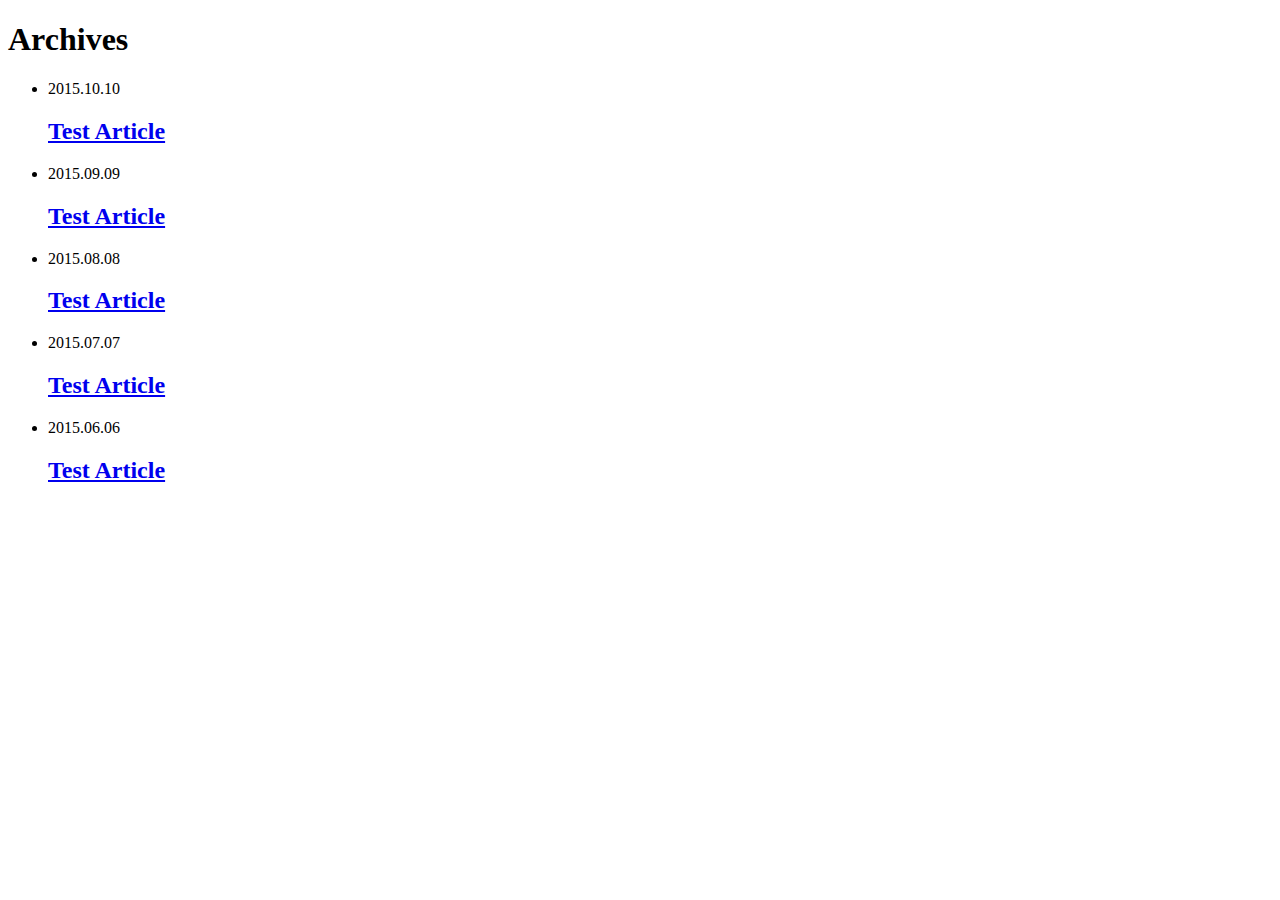
<file: index.html>
<!doctype html>
<html>
  <head>
    <meta charset="utf-8">
<meta name="viewport" content="width=device-width, initial-scale=1.0">
<title>Hugo Boilerplate 2 - Hugo Boilerplate 2</title>
<link rel="icon" href="https://opencheatsheets.com/favicon.png">
<link rel="shortcut icon" href="https://opencheatsheets.com/favicon.png">
<link rel="shortcut icon" href="https://opencheatsheets.com/favicon.svg" type="image/svg+xml" sizes="any">
<link rel="stylesheet" href="https://opencheatsheets.com/css/lib.min.css">
<link rel="stylesheet" href="https://opencheatsheets.com/css/app.min.css">
<link rel="alternate" href="https://opencheatsheets.com/index.xml" title="" type="application/rss+xml">
<meta property="og:type", content="article">
<meta property="og:url", content="https://opencheatsheets.com/">
<meta property="og:site_name", content="Hugo Boilerplate 2">
<meta property="og:title", content="Hugo Boilerplate 2">
<link rel="apple-touch-icon-precomposed" sizes="144x144" href="https://opencheatsheets.com/img/apple-touch-icon.png">
<link rel="apple-touch-icon-precomposed" sizes="114x114" href="https://opencheatsheets.com/img/apple-touch-icon.png">
<link rel="apple-touch-icon-precomposed" sizes="72x72" href="https://opencheatsheets.com/img/apple-touch-icon.png">
<link rel="apple-touch-icon-precomposed" href="https://opencheatsheets.com/img/apple-touch-icon.png">

  </head>
  <body>
    <header></header>

    <main>
      <h1>Archives</h1>
      <ul>
        
          <li>
            <date>2015.10.10</date>
            <h2><a href="/archives/test-article-10/">Test Article</a></h2>
          </li>
        
          <li>
            <date>2015.09.09</date>
            <h2><a href="/archives/test-article-9/">Test Article</a></h2>
          </li>
        
          <li>
            <date>2015.08.08</date>
            <h2><a href="/archives/test-article-8/">Test Article</a></h2>
          </li>
        
          <li>
            <date>2015.07.07</date>
            <h2><a href="/archives/test-article-7/">Test Article</a></h2>
          </li>
        
          <li>
            <date>2015.06.06</date>
            <h2><a href="/archives/test-article-6/">Test Article</a></h2>
          </li>
        
      </ul>
    </main>
    <footer></footer>

    <script src="https://opencheatsheets.com//js/lib.min.js"></script>
<script src="https://opencheatsheets.com//js/app.min.js"></script>

  </body>
</html>
</file>
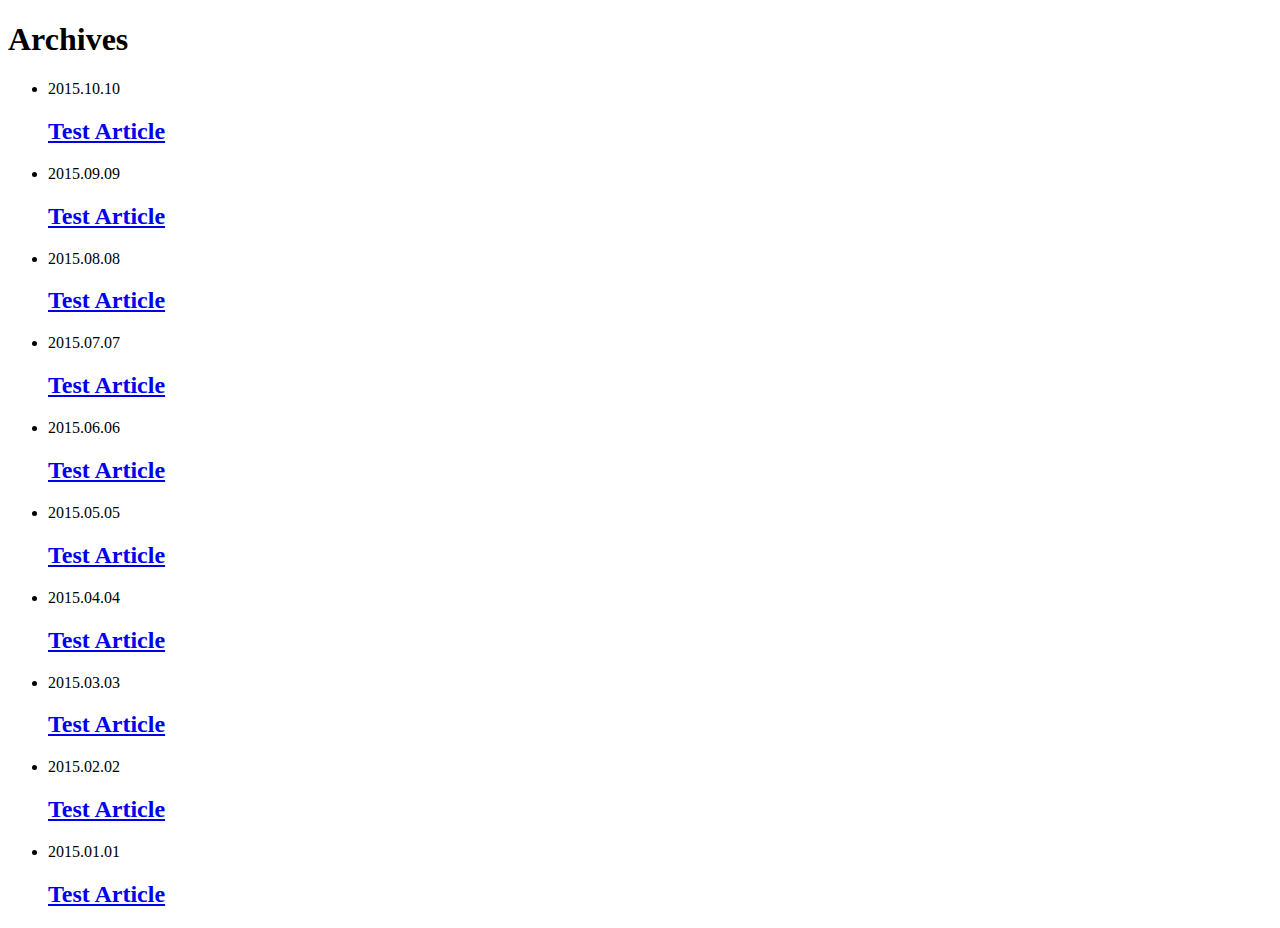
<file: archives/index.html>
<!doctype html>
<html>
  <head>
    <meta charset="utf-8">
<meta name="viewport" content="width=device-width, initial-scale=1.0">
<title>Archives - Hugo Boilerplate 2</title>
<link rel="icon" href="https://opencheatsheets.com/favicon.png">
<link rel="shortcut icon" href="https://opencheatsheets.com/favicon.png">
<link rel="shortcut icon" href="https://opencheatsheets.com/favicon.svg" type="image/svg+xml" sizes="any">
<link rel="stylesheet" href="https://opencheatsheets.com/css/lib.min.css">
<link rel="stylesheet" href="https://opencheatsheets.com/css/app.min.css">
<link rel="alternate" href="https://opencheatsheets.com/index.xml" title="" type="application/rss+xml">
<meta property="og:type", content="article">
<meta property="og:url", content="https://opencheatsheets.com/archives/">
<meta property="og:site_name", content="Hugo Boilerplate 2">
<meta property="og:title", content="Archives">
<link rel="apple-touch-icon-precomposed" sizes="144x144" href="https://opencheatsheets.com/img/apple-touch-icon.png">
<link rel="apple-touch-icon-precomposed" sizes="114x114" href="https://opencheatsheets.com/img/apple-touch-icon.png">
<link rel="apple-touch-icon-precomposed" sizes="72x72" href="https://opencheatsheets.com/img/apple-touch-icon.png">
<link rel="apple-touch-icon-precomposed" href="https://opencheatsheets.com/img/apple-touch-icon.png">

  </head>
  <body>
    <header></header>

    <main>
      <h1>Archives</h1>
      <ul>
        
          <li>
            <date>2015.10.10</date>
            <h2><a href="/archives/test-article-10/">Test Article</a></h2>
          </li>
        
          <li>
            <date>2015.09.09</date>
            <h2><a href="/archives/test-article-9/">Test Article</a></h2>
          </li>
        
          <li>
            <date>2015.08.08</date>
            <h2><a href="/archives/test-article-8/">Test Article</a></h2>
          </li>
        
          <li>
            <date>2015.07.07</date>
            <h2><a href="/archives/test-article-7/">Test Article</a></h2>
          </li>
        
          <li>
            <date>2015.06.06</date>
            <h2><a href="/archives/test-article-6/">Test Article</a></h2>
          </li>
        
          <li>
            <date>2015.05.05</date>
            <h2><a href="/archives/test-article-5/">Test Article</a></h2>
          </li>
        
          <li>
            <date>2015.04.04</date>
            <h2><a href="/archives/test-article-4/">Test Article</a></h2>
          </li>
        
          <li>
            <date>2015.03.03</date>
            <h2><a href="/archives/test-article-3/">Test Article</a></h2>
          </li>
        
          <li>
            <date>2015.02.02</date>
            <h2><a href="/archives/test-article-2/">Test Article</a></h2>
          </li>
        
          <li>
            <date>2015.01.01</date>
            <h2><a href="/archives/test-article-1/">Test Article</a></h2>
          </li>
        
      </ul>
    </main>
    <footer></footer>

    <script src="https://opencheatsheets.com//js/lib.min.js"></script>
<script src="https://opencheatsheets.com//js/app.min.js"></script>

  </body>
</html>
</file>
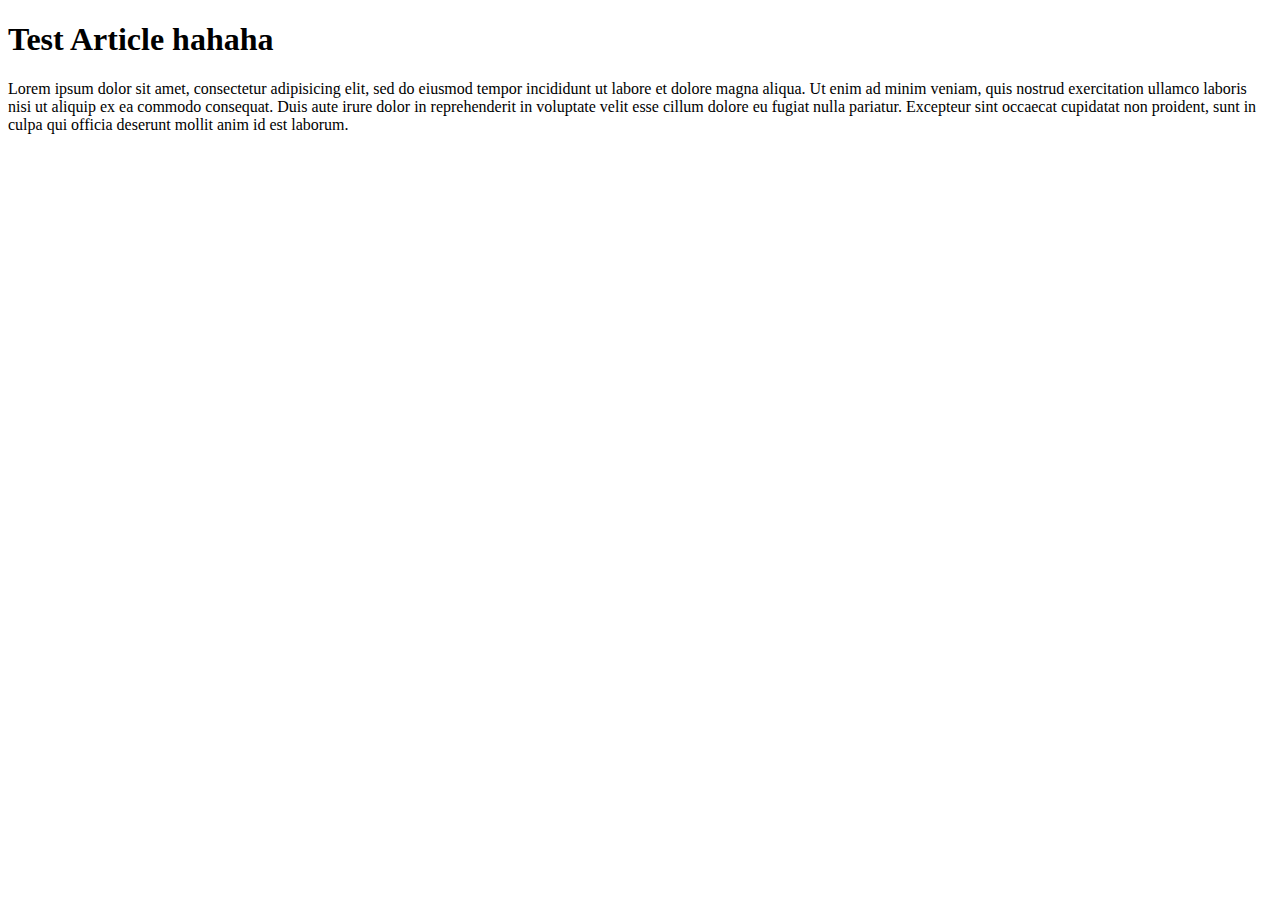
<file: archives/test-article-1/index.html>
<!doctype html>
<html>
  <head>
    <meta charset="utf-8">
<meta name="viewport" content="width=device-width, initial-scale=1.0">
<title>Test Article - Hugo Boilerplate 2</title>
<link rel="icon" href="https://opencheatsheets.com/favicon.png">
<link rel="shortcut icon" href="https://opencheatsheets.com/favicon.png">
<link rel="shortcut icon" href="https://opencheatsheets.com/favicon.svg" type="image/svg+xml" sizes="any">
<link rel="stylesheet" href="https://opencheatsheets.com/css/lib.min.css">
<link rel="stylesheet" href="https://opencheatsheets.com/css/app.min.css">
<link rel="alternate" href="https://opencheatsheets.com/index.xml" title="" type="application/rss+xml">
<meta property="og:type", content="article">
<meta property="og:url", content="https://opencheatsheets.com/archives/test-article-1/">
<meta property="og:site_name", content="Hugo Boilerplate 2">
<meta property="og:title", content="Test Article">
<link rel="apple-touch-icon-precomposed" sizes="144x144" href="https://opencheatsheets.com/img/apple-touch-icon.png">
<link rel="apple-touch-icon-precomposed" sizes="114x114" href="https://opencheatsheets.com/img/apple-touch-icon.png">
<link rel="apple-touch-icon-precomposed" sizes="72x72" href="https://opencheatsheets.com/img/apple-touch-icon.png">
<link rel="apple-touch-icon-precomposed" href="https://opencheatsheets.com/img/apple-touch-icon.png">

  </head>
  <body>
    <header></header>

    <main>
      

<h1 id="test-article-hahaha:3c8ec8343e325e57e1bc860b4cab7efa">Test Article hahaha</h1>

<p>Lorem ipsum dolor sit amet, consectetur adipisicing elit, sed do eiusmod tempor incididunt ut labore et dolore magna aliqua. Ut enim ad minim veniam, quis nostrud exercitation ullamco laboris nisi ut aliquip ex ea commodo consequat. Duis aute irure dolor in reprehenderit in voluptate velit esse cillum dolore eu fugiat nulla pariatur. Excepteur sint occaecat cupidatat non proident, sunt in culpa qui officia deserunt mollit anim id est laborum.</p>

    </main>
    <footer></footer>

    <script src="https://opencheatsheets.com//js/lib.min.js"></script>
<script src="https://opencheatsheets.com//js/app.min.js"></script>

  </body>
</html>
</file>
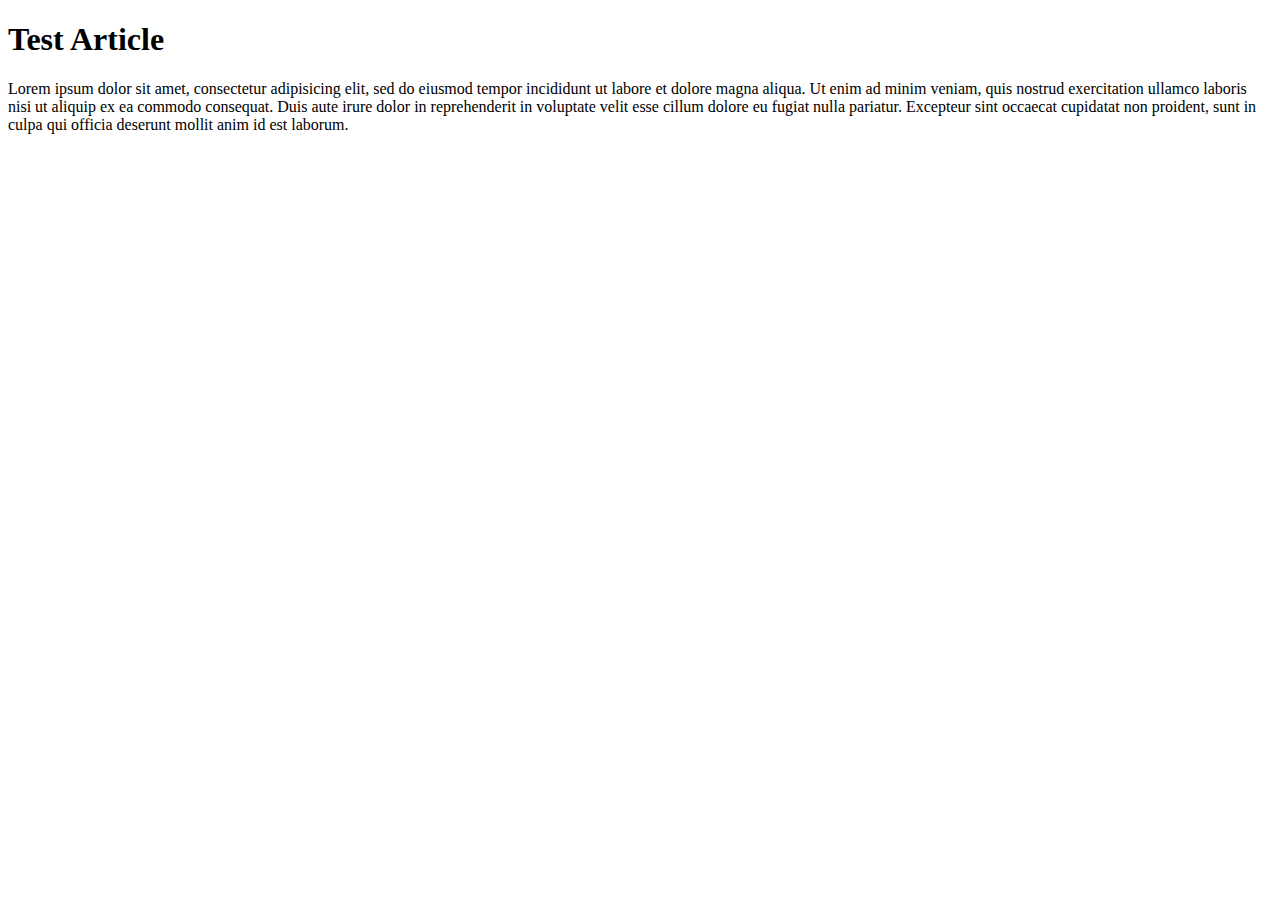
<file: archives/test-article-10/index.html>
<!doctype html>
<html>
  <head>
    <meta charset="utf-8">
<meta name="viewport" content="width=device-width, initial-scale=1.0">
<title>Test Article - Hugo Boilerplate 2</title>
<link rel="icon" href="https://opencheatsheets.com/favicon.png">
<link rel="shortcut icon" href="https://opencheatsheets.com/favicon.png">
<link rel="shortcut icon" href="https://opencheatsheets.com/favicon.svg" type="image/svg+xml" sizes="any">
<link rel="stylesheet" href="https://opencheatsheets.com/css/lib.min.css">
<link rel="stylesheet" href="https://opencheatsheets.com/css/app.min.css">
<link rel="alternate" href="https://opencheatsheets.com/index.xml" title="" type="application/rss+xml">
<meta property="og:type", content="article">
<meta property="og:url", content="https://opencheatsheets.com/archives/test-article-10/">
<meta property="og:site_name", content="Hugo Boilerplate 2">
<meta property="og:title", content="Test Article">
<link rel="apple-touch-icon-precomposed" sizes="144x144" href="https://opencheatsheets.com/img/apple-touch-icon.png">
<link rel="apple-touch-icon-precomposed" sizes="114x114" href="https://opencheatsheets.com/img/apple-touch-icon.png">
<link rel="apple-touch-icon-precomposed" sizes="72x72" href="https://opencheatsheets.com/img/apple-touch-icon.png">
<link rel="apple-touch-icon-precomposed" href="https://opencheatsheets.com/img/apple-touch-icon.png">

  </head>
  <body>
    <header></header>

    <main>
      

<h1 id="test-article:d784ddd64ca23d669abfa5315621a100">Test Article</h1>

<p>Lorem ipsum dolor sit amet, consectetur adipisicing elit, sed do eiusmod tempor incididunt ut labore et dolore magna aliqua. Ut enim ad minim veniam, quis nostrud exercitation ullamco laboris nisi ut aliquip ex ea commodo consequat. Duis aute irure dolor in reprehenderit in voluptate velit esse cillum dolore eu fugiat nulla pariatur. Excepteur sint occaecat cupidatat non proident, sunt in culpa qui officia deserunt mollit anim id est laborum.</p>

    </main>
    <footer></footer>

    <script src="https://opencheatsheets.com//js/lib.min.js"></script>
<script src="https://opencheatsheets.com//js/app.min.js"></script>

  </body>
</html>
</file>
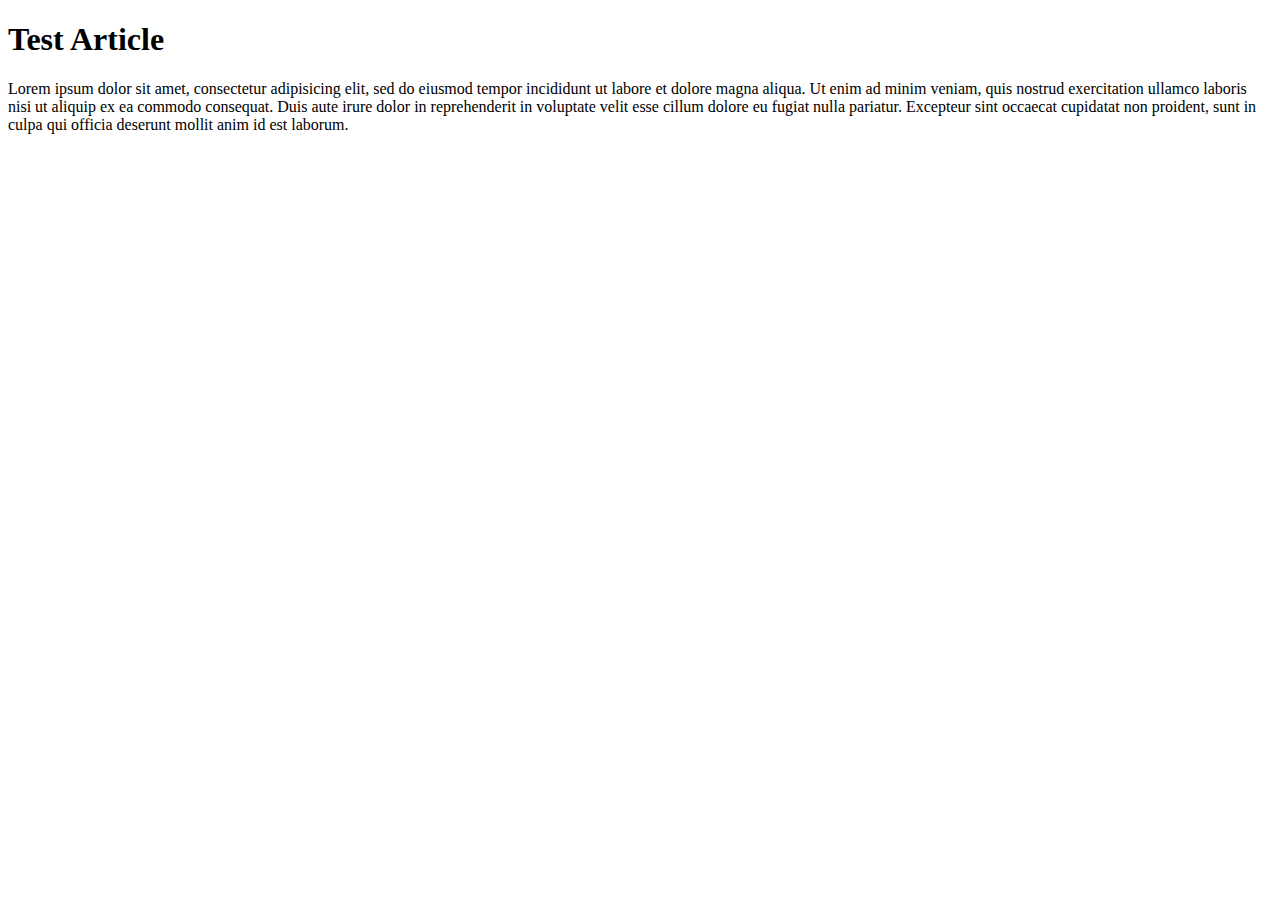
<file: archives/test-article-2/index.html>
<!doctype html>
<html>
  <head>
    <meta charset="utf-8">
<meta name="viewport" content="width=device-width, initial-scale=1.0">
<title>Test Article - Hugo Boilerplate 2</title>
<link rel="icon" href="https://opencheatsheets.com/favicon.png">
<link rel="shortcut icon" href="https://opencheatsheets.com/favicon.png">
<link rel="shortcut icon" href="https://opencheatsheets.com/favicon.svg" type="image/svg+xml" sizes="any">
<link rel="stylesheet" href="https://opencheatsheets.com/css/lib.min.css">
<link rel="stylesheet" href="https://opencheatsheets.com/css/app.min.css">
<link rel="alternate" href="https://opencheatsheets.com/index.xml" title="" type="application/rss+xml">
<meta property="og:type", content="article">
<meta property="og:url", content="https://opencheatsheets.com/archives/test-article-2/">
<meta property="og:site_name", content="Hugo Boilerplate 2">
<meta property="og:title", content="Test Article">
<link rel="apple-touch-icon-precomposed" sizes="144x144" href="https://opencheatsheets.com/img/apple-touch-icon.png">
<link rel="apple-touch-icon-precomposed" sizes="114x114" href="https://opencheatsheets.com/img/apple-touch-icon.png">
<link rel="apple-touch-icon-precomposed" sizes="72x72" href="https://opencheatsheets.com/img/apple-touch-icon.png">
<link rel="apple-touch-icon-precomposed" href="https://opencheatsheets.com/img/apple-touch-icon.png">

  </head>
  <body>
    <header></header>

    <main>
      

<h1 id="test-article:6dc7da34eba4551aad27e4d5b006c558">Test Article</h1>

<p>Lorem ipsum dolor sit amet, consectetur adipisicing elit, sed do eiusmod tempor incididunt ut labore et dolore magna aliqua. Ut enim ad minim veniam, quis nostrud exercitation ullamco laboris nisi ut aliquip ex ea commodo consequat. Duis aute irure dolor in reprehenderit in voluptate velit esse cillum dolore eu fugiat nulla pariatur. Excepteur sint occaecat cupidatat non proident, sunt in culpa qui officia deserunt mollit anim id est laborum.</p>

    </main>
    <footer></footer>

    <script src="https://opencheatsheets.com//js/lib.min.js"></script>
<script src="https://opencheatsheets.com//js/app.min.js"></script>

  </body>
</html>
</file>
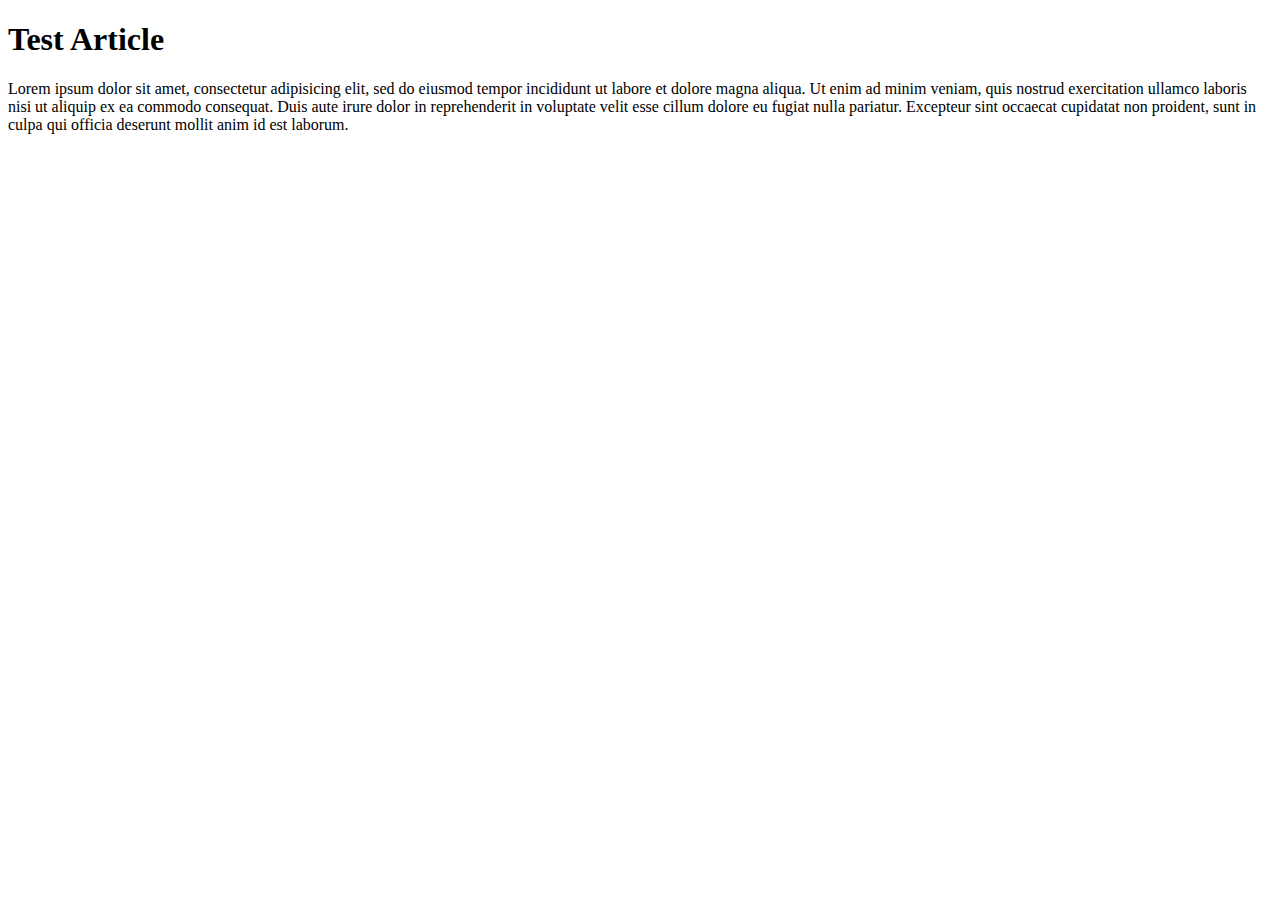
<file: archives/test-article-3/index.html>
<!doctype html>
<html>
  <head>
    <meta charset="utf-8">
<meta name="viewport" content="width=device-width, initial-scale=1.0">
<title>Test Article - Hugo Boilerplate 2</title>
<link rel="icon" href="https://opencheatsheets.com/favicon.png">
<link rel="shortcut icon" href="https://opencheatsheets.com/favicon.png">
<link rel="shortcut icon" href="https://opencheatsheets.com/favicon.svg" type="image/svg+xml" sizes="any">
<link rel="stylesheet" href="https://opencheatsheets.com/css/lib.min.css">
<link rel="stylesheet" href="https://opencheatsheets.com/css/app.min.css">
<link rel="alternate" href="https://opencheatsheets.com/index.xml" title="" type="application/rss+xml">
<meta property="og:type", content="article">
<meta property="og:url", content="https://opencheatsheets.com/archives/test-article-3/">
<meta property="og:site_name", content="Hugo Boilerplate 2">
<meta property="og:title", content="Test Article">
<link rel="apple-touch-icon-precomposed" sizes="144x144" href="https://opencheatsheets.com/img/apple-touch-icon.png">
<link rel="apple-touch-icon-precomposed" sizes="114x114" href="https://opencheatsheets.com/img/apple-touch-icon.png">
<link rel="apple-touch-icon-precomposed" sizes="72x72" href="https://opencheatsheets.com/img/apple-touch-icon.png">
<link rel="apple-touch-icon-precomposed" href="https://opencheatsheets.com/img/apple-touch-icon.png">

  </head>
  <body>
    <header></header>

    <main>
      

<h1 id="test-article:5aec5c9dea273f1934de6441fbe57f88">Test Article</h1>

<p>Lorem ipsum dolor sit amet, consectetur adipisicing elit, sed do eiusmod tempor incididunt ut labore et dolore magna aliqua. Ut enim ad minim veniam, quis nostrud exercitation ullamco laboris nisi ut aliquip ex ea commodo consequat. Duis aute irure dolor in reprehenderit in voluptate velit esse cillum dolore eu fugiat nulla pariatur. Excepteur sint occaecat cupidatat non proident, sunt in culpa qui officia deserunt mollit anim id est laborum.</p>

    </main>
    <footer></footer>

    <script src="https://opencheatsheets.com//js/lib.min.js"></script>
<script src="https://opencheatsheets.com//js/app.min.js"></script>

  </body>
</html>
</file>
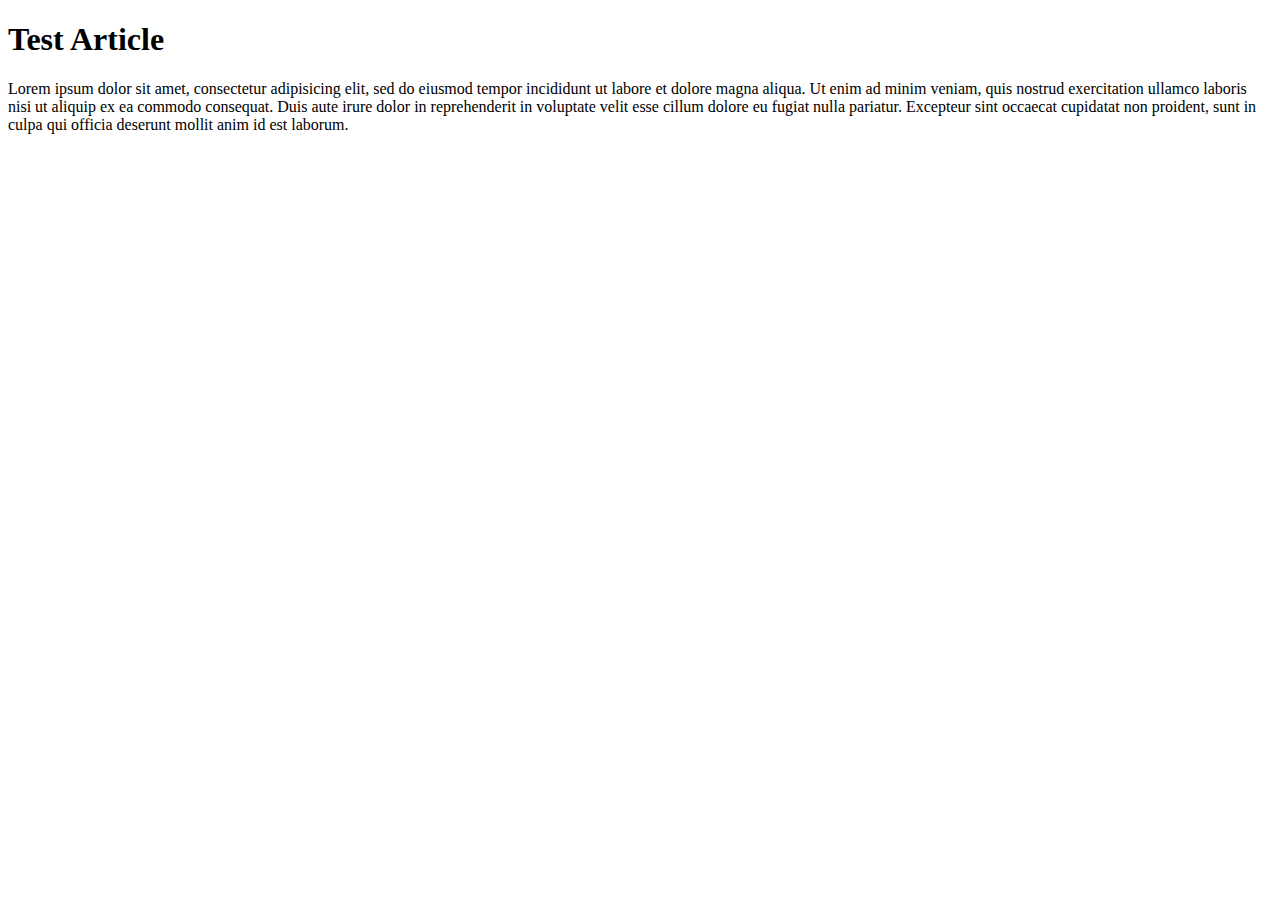
<file: archives/test-article-4/index.html>
<!doctype html>
<html>
  <head>
    <meta charset="utf-8">
<meta name="viewport" content="width=device-width, initial-scale=1.0">
<title>Test Article - Hugo Boilerplate 2</title>
<link rel="icon" href="https://opencheatsheets.com/favicon.png">
<link rel="shortcut icon" href="https://opencheatsheets.com/favicon.png">
<link rel="shortcut icon" href="https://opencheatsheets.com/favicon.svg" type="image/svg+xml" sizes="any">
<link rel="stylesheet" href="https://opencheatsheets.com/css/lib.min.css">
<link rel="stylesheet" href="https://opencheatsheets.com/css/app.min.css">
<link rel="alternate" href="https://opencheatsheets.com/index.xml" title="" type="application/rss+xml">
<meta property="og:type", content="article">
<meta property="og:url", content="https://opencheatsheets.com/archives/test-article-4/">
<meta property="og:site_name", content="Hugo Boilerplate 2">
<meta property="og:title", content="Test Article">
<link rel="apple-touch-icon-precomposed" sizes="144x144" href="https://opencheatsheets.com/img/apple-touch-icon.png">
<link rel="apple-touch-icon-precomposed" sizes="114x114" href="https://opencheatsheets.com/img/apple-touch-icon.png">
<link rel="apple-touch-icon-precomposed" sizes="72x72" href="https://opencheatsheets.com/img/apple-touch-icon.png">
<link rel="apple-touch-icon-precomposed" href="https://opencheatsheets.com/img/apple-touch-icon.png">

  </head>
  <body>
    <header></header>

    <main>
      

<h1 id="test-article:6f92190a51a60ede484cdcd213b6c37b">Test Article</h1>

<p>Lorem ipsum dolor sit amet, consectetur adipisicing elit, sed do eiusmod tempor incididunt ut labore et dolore magna aliqua. Ut enim ad minim veniam, quis nostrud exercitation ullamco laboris nisi ut aliquip ex ea commodo consequat. Duis aute irure dolor in reprehenderit in voluptate velit esse cillum dolore eu fugiat nulla pariatur. Excepteur sint occaecat cupidatat non proident, sunt in culpa qui officia deserunt mollit anim id est laborum.</p>

    </main>
    <footer></footer>

    <script src="https://opencheatsheets.com//js/lib.min.js"></script>
<script src="https://opencheatsheets.com//js/app.min.js"></script>

  </body>
</html>
</file>
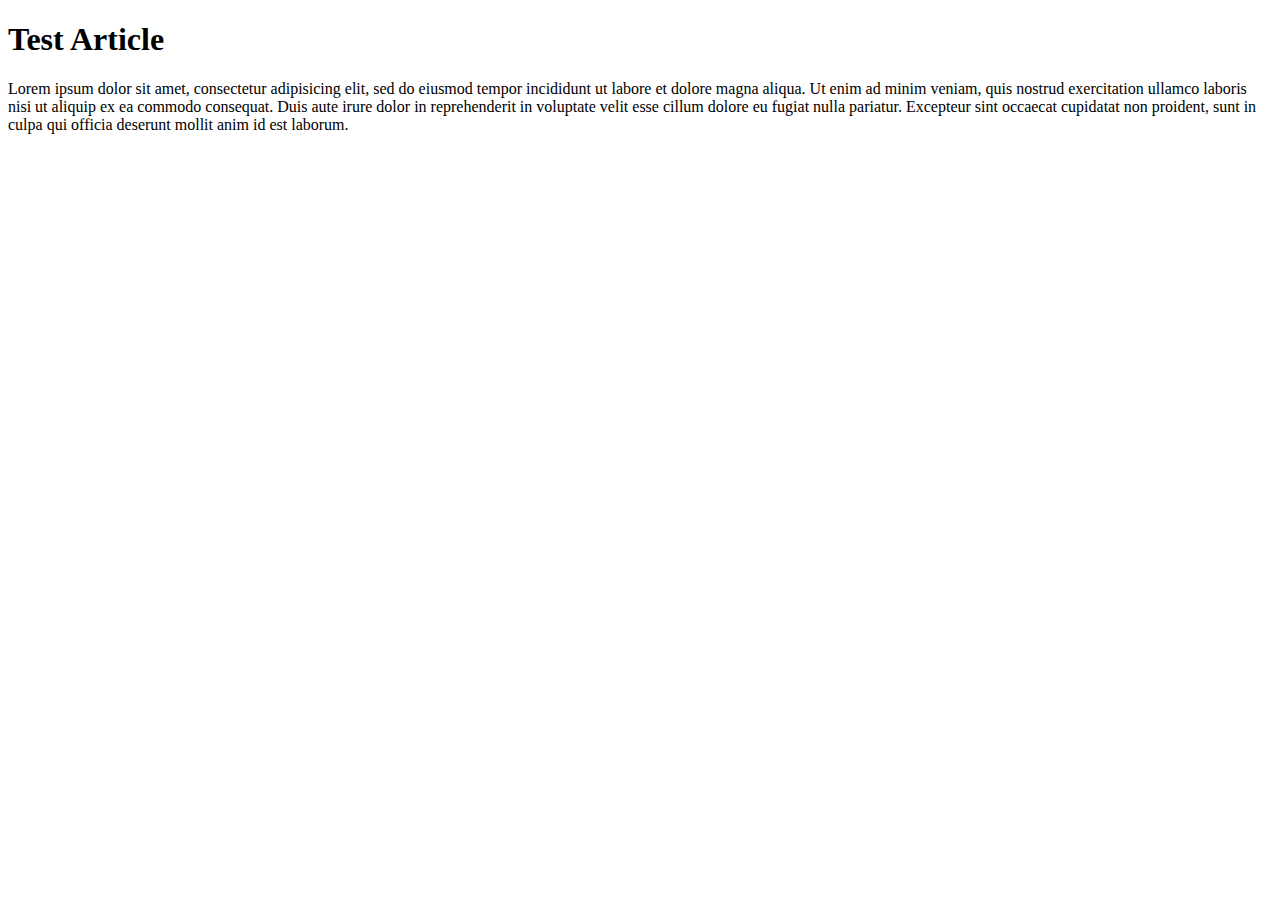
<file: archives/test-article-5/index.html>
<!doctype html>
<html>
  <head>
    <meta charset="utf-8">
<meta name="viewport" content="width=device-width, initial-scale=1.0">
<title>Test Article - Hugo Boilerplate 2</title>
<link rel="icon" href="https://opencheatsheets.com/favicon.png">
<link rel="shortcut icon" href="https://opencheatsheets.com/favicon.png">
<link rel="shortcut icon" href="https://opencheatsheets.com/favicon.svg" type="image/svg+xml" sizes="any">
<link rel="stylesheet" href="https://opencheatsheets.com/css/lib.min.css">
<link rel="stylesheet" href="https://opencheatsheets.com/css/app.min.css">
<link rel="alternate" href="https://opencheatsheets.com/index.xml" title="" type="application/rss+xml">
<meta property="og:type", content="article">
<meta property="og:url", content="https://opencheatsheets.com/archives/test-article-5/">
<meta property="og:site_name", content="Hugo Boilerplate 2">
<meta property="og:title", content="Test Article">
<link rel="apple-touch-icon-precomposed" sizes="144x144" href="https://opencheatsheets.com/img/apple-touch-icon.png">
<link rel="apple-touch-icon-precomposed" sizes="114x114" href="https://opencheatsheets.com/img/apple-touch-icon.png">
<link rel="apple-touch-icon-precomposed" sizes="72x72" href="https://opencheatsheets.com/img/apple-touch-icon.png">
<link rel="apple-touch-icon-precomposed" href="https://opencheatsheets.com/img/apple-touch-icon.png">

  </head>
  <body>
    <header></header>

    <main>
      

<h1 id="test-article:f5d17beda45cfda77dda2d1ea747d19f">Test Article</h1>

<p>Lorem ipsum dolor sit amet, consectetur adipisicing elit, sed do eiusmod tempor incididunt ut labore et dolore magna aliqua. Ut enim ad minim veniam, quis nostrud exercitation ullamco laboris nisi ut aliquip ex ea commodo consequat. Duis aute irure dolor in reprehenderit in voluptate velit esse cillum dolore eu fugiat nulla pariatur. Excepteur sint occaecat cupidatat non proident, sunt in culpa qui officia deserunt mollit anim id est laborum.</p>

    </main>
    <footer></footer>

    <script src="https://opencheatsheets.com//js/lib.min.js"></script>
<script src="https://opencheatsheets.com//js/app.min.js"></script>

  </body>
</html>
</file>
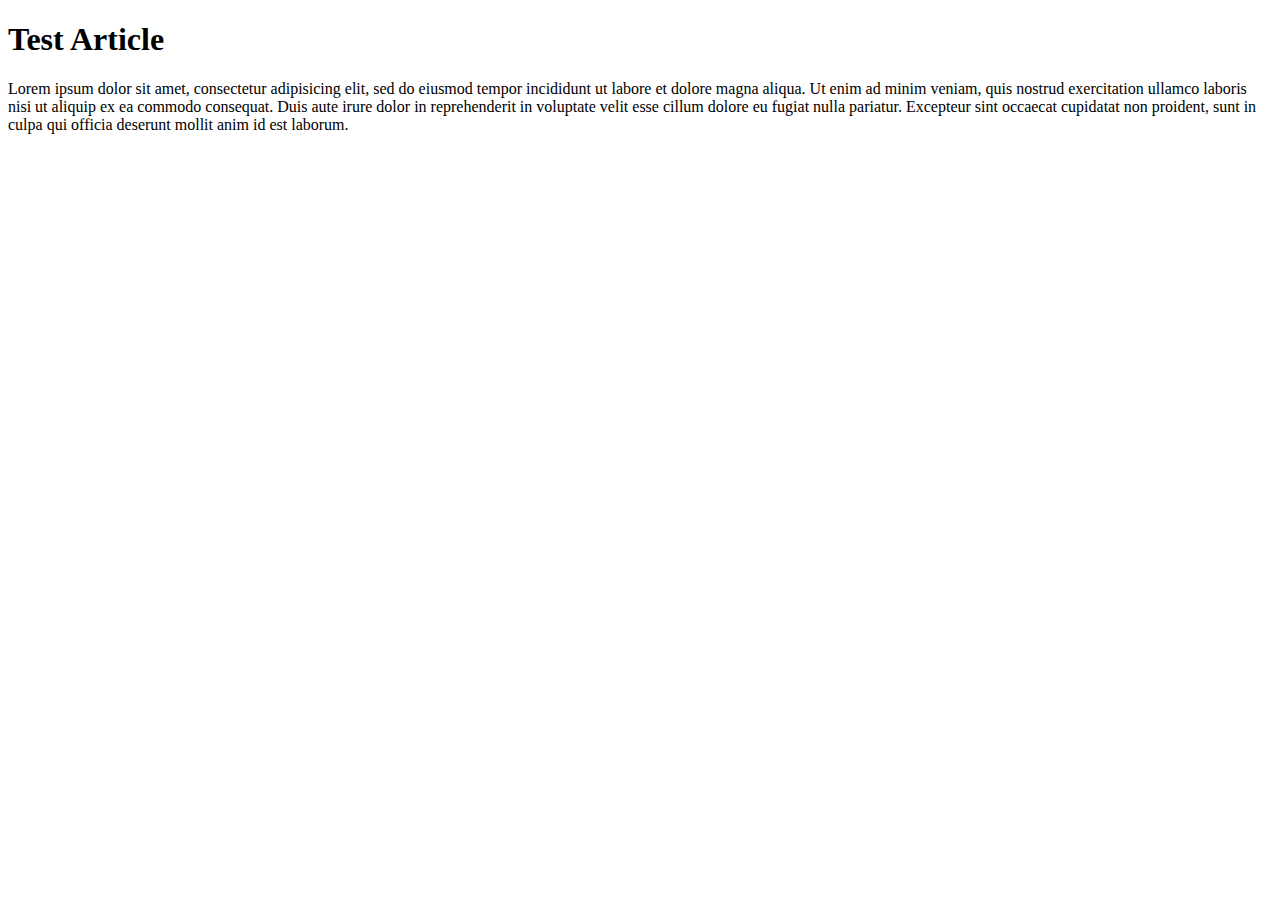
<file: archives/test-article-6/index.html>
<!doctype html>
<html>
  <head>
    <meta charset="utf-8">
<meta name="viewport" content="width=device-width, initial-scale=1.0">
<title>Test Article - Hugo Boilerplate 2</title>
<link rel="icon" href="https://opencheatsheets.com/favicon.png">
<link rel="shortcut icon" href="https://opencheatsheets.com/favicon.png">
<link rel="shortcut icon" href="https://opencheatsheets.com/favicon.svg" type="image/svg+xml" sizes="any">
<link rel="stylesheet" href="https://opencheatsheets.com/css/lib.min.css">
<link rel="stylesheet" href="https://opencheatsheets.com/css/app.min.css">
<link rel="alternate" href="https://opencheatsheets.com/index.xml" title="" type="application/rss+xml">
<meta property="og:type", content="article">
<meta property="og:url", content="https://opencheatsheets.com/archives/test-article-6/">
<meta property="og:site_name", content="Hugo Boilerplate 2">
<meta property="og:title", content="Test Article">
<link rel="apple-touch-icon-precomposed" sizes="144x144" href="https://opencheatsheets.com/img/apple-touch-icon.png">
<link rel="apple-touch-icon-precomposed" sizes="114x114" href="https://opencheatsheets.com/img/apple-touch-icon.png">
<link rel="apple-touch-icon-precomposed" sizes="72x72" href="https://opencheatsheets.com/img/apple-touch-icon.png">
<link rel="apple-touch-icon-precomposed" href="https://opencheatsheets.com/img/apple-touch-icon.png">

  </head>
  <body>
    <header></header>

    <main>
      

<h1 id="test-article:7fa6942041bf7998fb5e9718c107ffce">Test Article</h1>

<p>Lorem ipsum dolor sit amet, consectetur adipisicing elit, sed do eiusmod tempor incididunt ut labore et dolore magna aliqua. Ut enim ad minim veniam, quis nostrud exercitation ullamco laboris nisi ut aliquip ex ea commodo consequat. Duis aute irure dolor in reprehenderit in voluptate velit esse cillum dolore eu fugiat nulla pariatur. Excepteur sint occaecat cupidatat non proident, sunt in culpa qui officia deserunt mollit anim id est laborum.</p>

    </main>
    <footer></footer>

    <script src="https://opencheatsheets.com//js/lib.min.js"></script>
<script src="https://opencheatsheets.com//js/app.min.js"></script>

  </body>
</html>
</file>
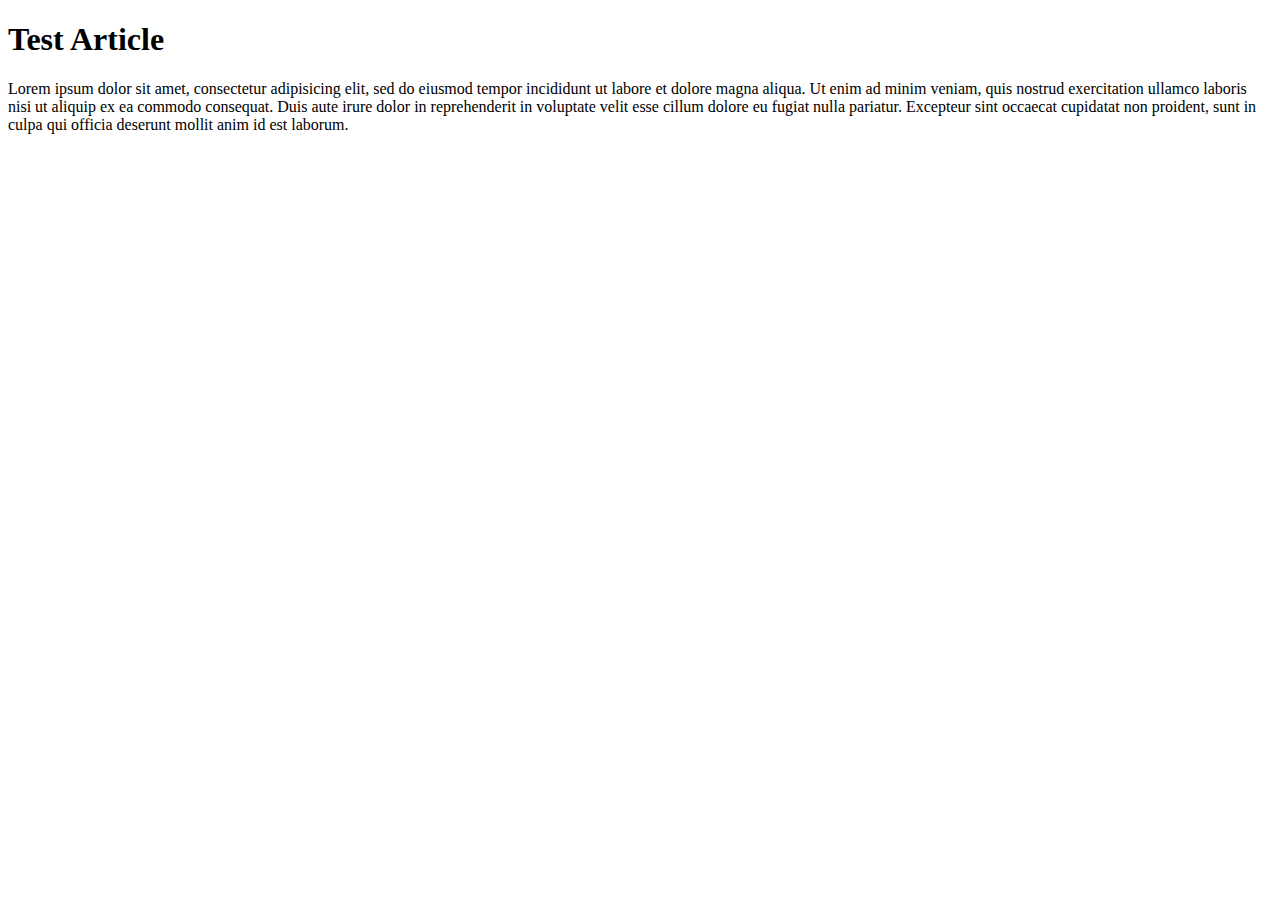
<file: archives/test-article-7/index.html>
<!doctype html>
<html>
  <head>
    <meta charset="utf-8">
<meta name="viewport" content="width=device-width, initial-scale=1.0">
<title>Test Article - Hugo Boilerplate 2</title>
<link rel="icon" href="https://opencheatsheets.com/favicon.png">
<link rel="shortcut icon" href="https://opencheatsheets.com/favicon.png">
<link rel="shortcut icon" href="https://opencheatsheets.com/favicon.svg" type="image/svg+xml" sizes="any">
<link rel="stylesheet" href="https://opencheatsheets.com/css/lib.min.css">
<link rel="stylesheet" href="https://opencheatsheets.com/css/app.min.css">
<link rel="alternate" href="https://opencheatsheets.com/index.xml" title="" type="application/rss+xml">
<meta property="og:type", content="article">
<meta property="og:url", content="https://opencheatsheets.com/archives/test-article-7/">
<meta property="og:site_name", content="Hugo Boilerplate 2">
<meta property="og:title", content="Test Article">
<link rel="apple-touch-icon-precomposed" sizes="144x144" href="https://opencheatsheets.com/img/apple-touch-icon.png">
<link rel="apple-touch-icon-precomposed" sizes="114x114" href="https://opencheatsheets.com/img/apple-touch-icon.png">
<link rel="apple-touch-icon-precomposed" sizes="72x72" href="https://opencheatsheets.com/img/apple-touch-icon.png">
<link rel="apple-touch-icon-precomposed" href="https://opencheatsheets.com/img/apple-touch-icon.png">

  </head>
  <body>
    <header></header>

    <main>
      

<h1 id="test-article:8cb162718dced1fdc45be664c5c495f7">Test Article</h1>

<p>Lorem ipsum dolor sit amet, consectetur adipisicing elit, sed do eiusmod tempor incididunt ut labore et dolore magna aliqua. Ut enim ad minim veniam, quis nostrud exercitation ullamco laboris nisi ut aliquip ex ea commodo consequat. Duis aute irure dolor in reprehenderit in voluptate velit esse cillum dolore eu fugiat nulla pariatur. Excepteur sint occaecat cupidatat non proident, sunt in culpa qui officia deserunt mollit anim id est laborum.</p>

    </main>
    <footer></footer>

    <script src="https://opencheatsheets.com//js/lib.min.js"></script>
<script src="https://opencheatsheets.com//js/app.min.js"></script>

  </body>
</html>
</file>
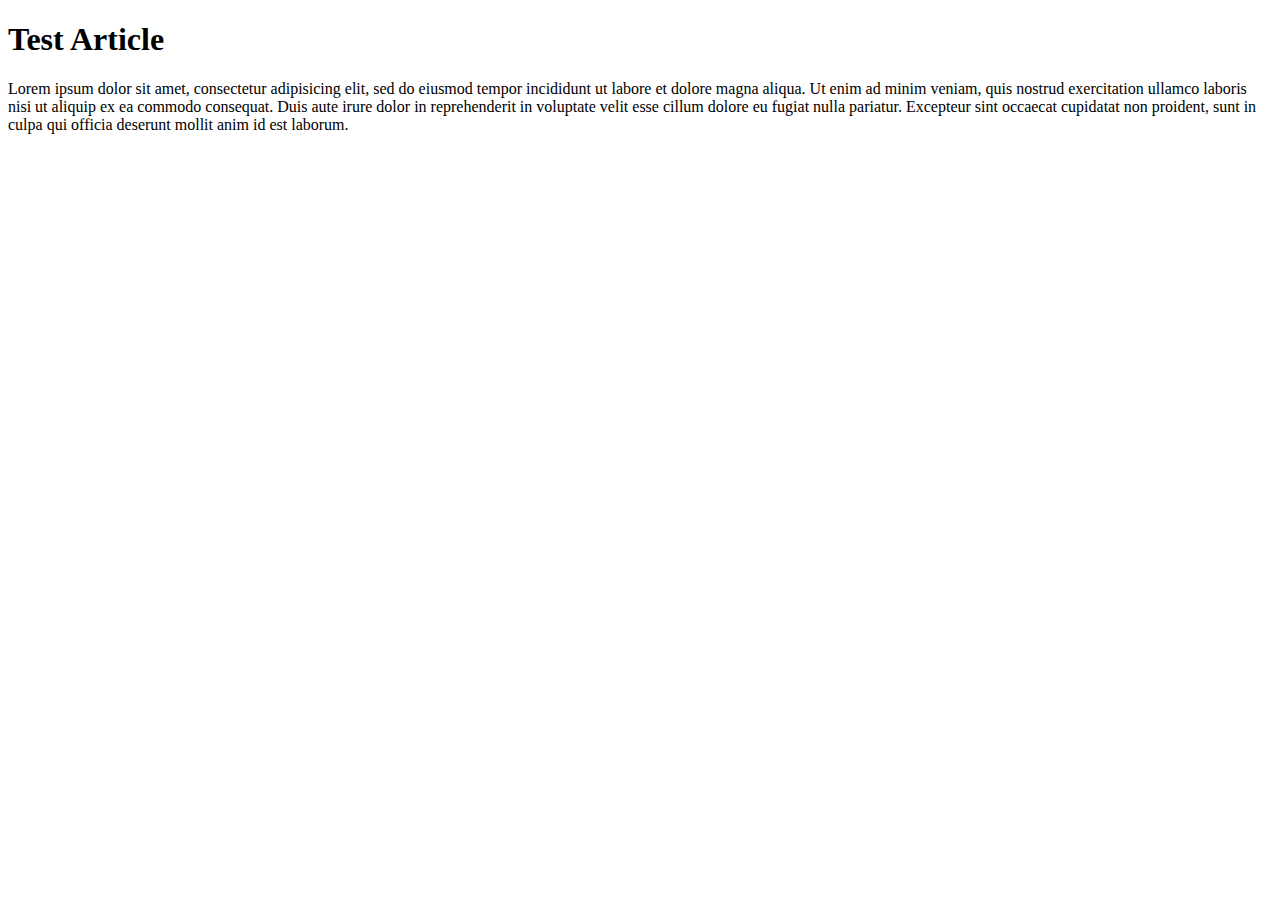
<file: archives/test-article-8/index.html>
<!doctype html>
<html>
  <head>
    <meta charset="utf-8">
<meta name="viewport" content="width=device-width, initial-scale=1.0">
<title>Test Article - Hugo Boilerplate 2</title>
<link rel="icon" href="https://opencheatsheets.com/favicon.png">
<link rel="shortcut icon" href="https://opencheatsheets.com/favicon.png">
<link rel="shortcut icon" href="https://opencheatsheets.com/favicon.svg" type="image/svg+xml" sizes="any">
<link rel="stylesheet" href="https://opencheatsheets.com/css/lib.min.css">
<link rel="stylesheet" href="https://opencheatsheets.com/css/app.min.css">
<link rel="alternate" href="https://opencheatsheets.com/index.xml" title="" type="application/rss+xml">
<meta property="og:type", content="article">
<meta property="og:url", content="https://opencheatsheets.com/archives/test-article-8/">
<meta property="og:site_name", content="Hugo Boilerplate 2">
<meta property="og:title", content="Test Article">
<link rel="apple-touch-icon-precomposed" sizes="144x144" href="https://opencheatsheets.com/img/apple-touch-icon.png">
<link rel="apple-touch-icon-precomposed" sizes="114x114" href="https://opencheatsheets.com/img/apple-touch-icon.png">
<link rel="apple-touch-icon-precomposed" sizes="72x72" href="https://opencheatsheets.com/img/apple-touch-icon.png">
<link rel="apple-touch-icon-precomposed" href="https://opencheatsheets.com/img/apple-touch-icon.png">

  </head>
  <body>
    <header></header>

    <main>
      

<h1 id="test-article:b0c0421a7a6b7d45ebb17918722953bf">Test Article</h1>

<p>Lorem ipsum dolor sit amet, consectetur adipisicing elit, sed do eiusmod tempor incididunt ut labore et dolore magna aliqua. Ut enim ad minim veniam, quis nostrud exercitation ullamco laboris nisi ut aliquip ex ea commodo consequat. Duis aute irure dolor in reprehenderit in voluptate velit esse cillum dolore eu fugiat nulla pariatur. Excepteur sint occaecat cupidatat non proident, sunt in culpa qui officia deserunt mollit anim id est laborum.</p>

    </main>
    <footer></footer>

    <script src="https://opencheatsheets.com//js/lib.min.js"></script>
<script src="https://opencheatsheets.com//js/app.min.js"></script>

  </body>
</html>
</file>
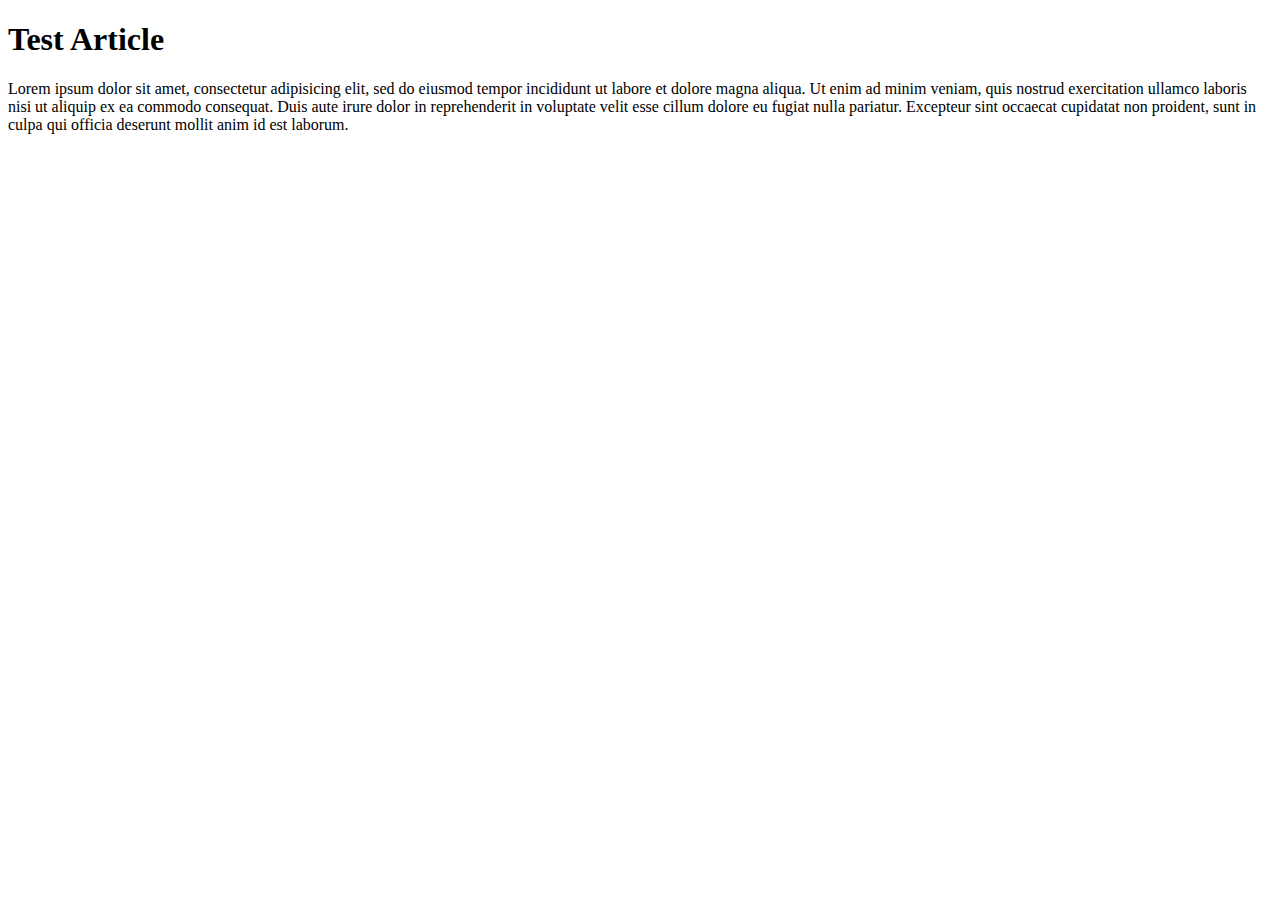
<file: archives/test-article-9/index.html>
<!doctype html>
<html>
  <head>
    <meta charset="utf-8">
<meta name="viewport" content="width=device-width, initial-scale=1.0">
<title>Test Article - Hugo Boilerplate 2</title>
<link rel="icon" href="https://opencheatsheets.com/favicon.png">
<link rel="shortcut icon" href="https://opencheatsheets.com/favicon.png">
<link rel="shortcut icon" href="https://opencheatsheets.com/favicon.svg" type="image/svg+xml" sizes="any">
<link rel="stylesheet" href="https://opencheatsheets.com/css/lib.min.css">
<link rel="stylesheet" href="https://opencheatsheets.com/css/app.min.css">
<link rel="alternate" href="https://opencheatsheets.com/index.xml" title="" type="application/rss+xml">
<meta property="og:type", content="article">
<meta property="og:url", content="https://opencheatsheets.com/archives/test-article-9/">
<meta property="og:site_name", content="Hugo Boilerplate 2">
<meta property="og:title", content="Test Article">
<link rel="apple-touch-icon-precomposed" sizes="144x144" href="https://opencheatsheets.com/img/apple-touch-icon.png">
<link rel="apple-touch-icon-precomposed" sizes="114x114" href="https://opencheatsheets.com/img/apple-touch-icon.png">
<link rel="apple-touch-icon-precomposed" sizes="72x72" href="https://opencheatsheets.com/img/apple-touch-icon.png">
<link rel="apple-touch-icon-precomposed" href="https://opencheatsheets.com/img/apple-touch-icon.png">

  </head>
  <body>
    <header></header>

    <main>
      

<h1 id="test-article:2af4a04d51133ffe9cf1ac0f25d04bbc">Test Article</h1>

<p>Lorem ipsum dolor sit amet, consectetur adipisicing elit, sed do eiusmod tempor incididunt ut labore et dolore magna aliqua. Ut enim ad minim veniam, quis nostrud exercitation ullamco laboris nisi ut aliquip ex ea commodo consequat. Duis aute irure dolor in reprehenderit in voluptate velit esse cillum dolore eu fugiat nulla pariatur. Excepteur sint occaecat cupidatat non proident, sunt in culpa qui officia deserunt mollit anim id est laborum.</p>

    </main>
    <footer></footer>

    <script src="https://opencheatsheets.com//js/lib.min.js"></script>
<script src="https://opencheatsheets.com//js/app.min.js"></script>

  </body>
</html>
</file>
